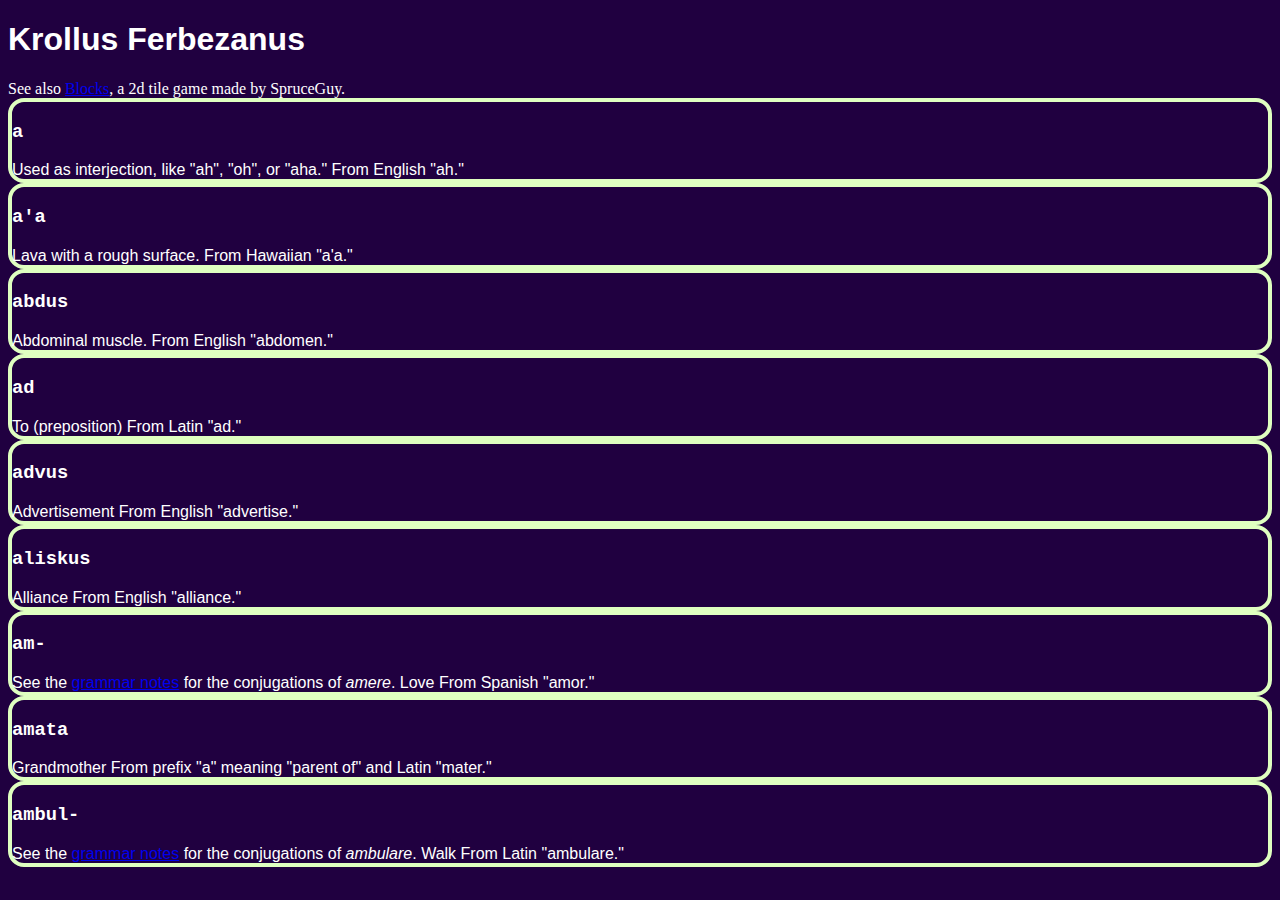
<file: index.html>
<!doctype html>
<html>
  <head>
    <link rel="stylesheet" href="style.css">
  </head>
  <body>
    <h1>Krollus Ferbezanus</h1>
    See also <a href="spruceguy1.github.io/blocks2.html">Blocks</a>, a 2d tile game made by SpruceGuy.
    <div class="entry">
      <h3>a</h3>
      Used as interjection, like "ah", "oh", or "aha."
      From English "ah."
    </div>
    <div class="entry">
      <h3>a'a</h3>
      Lava with a rough surface.
      From Hawaiian "a'a."
    </div>
    <div class="entry">
      <h3>abdus</h3>
      Abdominal muscle.
      From English "abdomen."
    </div>
    <div class="entry">
      <h3>ad</h3>
      To (preposition)
      From Latin "ad."
    </div>
    <div class="entry">
      <h3>advus</h3>
      Advertisement
      From English "advertise."
    </div>
    <div class="entry">
      <h3>aliskus</h3>
      Alliance
      From English "alliance."
    </div>
    <div class="entry">
      <h3>am-</h3>
      See the <a href="grammar.html">grammar notes</a> for the conjugations of <em>amere</em>.
      Love
      From Spanish "amor."
    </div>
    <div class="entry">
      <h3>amata</h3>
      Grandmother
      From prefix "a" meaning "parent of" and Latin "mater."
    </div>
    <div class="entry">
      <h3>ambul-</h3>
      See the <a href="grammar.html">grammar notes</a> for the conjugations of <em>ambulare</em>.
      Walk
      From Latin "ambulare."
    </div>
  </body>
</html>
</file>
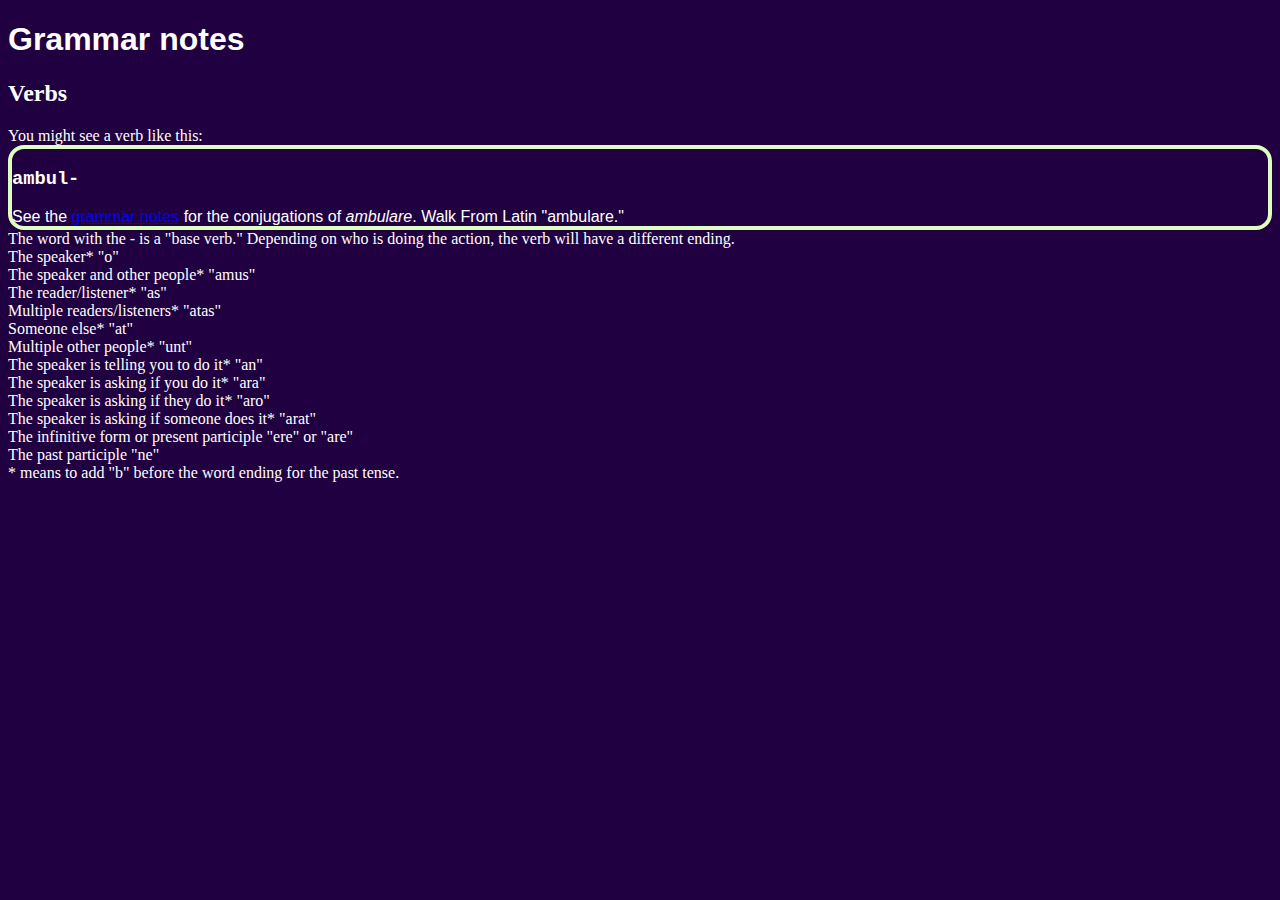
<file: grammar.html>
<!doctype html>
<html>
  <head>
    <link rel="stylesheet" href="style.css">
  </head>
  <body>
    <h1>Grammar notes</h1>
    <h2>Verbs</h2>
    You might see a verb like this:
    <div class="entry">
      <h3>ambul-</h3>
      See the <a href="grammar.html">grammar notes</a> for the conjugations of <em>ambulare</em>.
      Walk
      From Latin "ambulare."
    </div>
    The word with the - is a "base verb."
    Depending on who is doing the action, the verb will have a different ending.<br>
    The speaker* "o"<br> 
    The speaker and other people* "amus"<br>
    The reader/listener* "as"<br>
    Multiple readers/listeners* "atas"<br>
    Someone else* "at"<br>
    Multiple other people* "unt"<br>
    The speaker is telling you to do it* "an"<br>
    The speaker is asking if you do it* "ara"<br>
    The speaker is asking if they do it* "aro"<br>
    The speaker is asking if someone does it* "arat"<br>
    The infinitive form or present participle "ere" or "are"<br>
    The past participle "ne"<br>
    * means to add "b" before the word ending for the past tense.
  </body> 
</html>
</file>
<file: style.css>
body{
  background-color:#200040;
  color:white;
  
}
.entry{
  border: 4px solid #dfffc0;
  border-radius:16px;
  font-family:sans-serif;    
}
h3{
  font-family:"Courier New";
}
h1{
  font-family:sans-serif;
}
#map{
  height:1000px;
  width:1000px;
}
</file>
